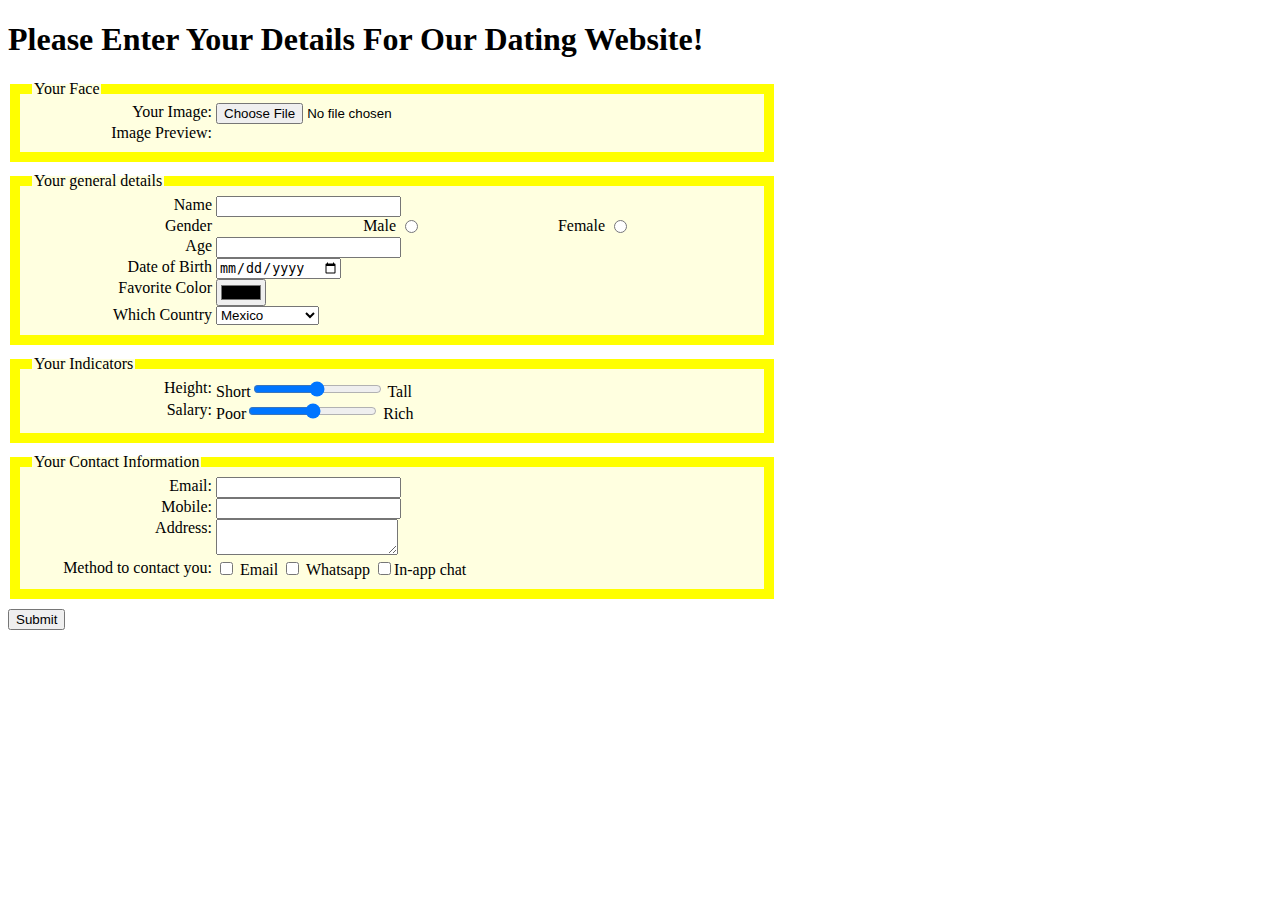
<file: DatingWebsite_Part1.html>
<!DOCTYPE html>
<html lang="en">
<head>
    <meta charset="UTF-8">
    <title>Dating Website</title>
    <link rel="stylesheet" type="text/css" href="Dating%20Website%20CSS.css">
</head>
<body>

<h1>Please Enter Your Details For Our Dating Website!</h1>
<!---#1--->
<fieldset>
    <legend>Your Face</legend>
<label for="avatar" class="class">Your Image:</label>
  <input
            type="file"

            id="avatar"

            name="avatar"

     required>
    <br>
    <label for="preview" class="class">Image Preview:</label>
    <img id="preview" name="preview">


</fieldset>
<!---#2--->
<fieldset>

    <legend>Your general details</legend>

<label for="Name" class="class">Name</label>

    <input type="text" id="Name" required>

    <br>

<label class="class">Gender</label>

    <label for="Male" class="class">Male</label>

    <input type="radio" id="Male"required>

<label for="Female" class="class">Female</label>

    <input type="radio" id="Female" required>

<br>

    <label for="Age" class="class">Age</label>

    <input type="number" id="Age" required>

<br>

    <label for="DOB" class="class">Date of Birth</label>

    <input type="date" id="DOB">

<br>

   <label for="color" class="class">Favorite Color</label>

    <input type="color" id="Color">

<br>

    <label for="Country" class="class">Which Country</label>

<select id="Country">

    <option value="Mexico">Mexico</option>

    <option value="Canada">Canada</option>

    <option value="United States" >United States</option>

    <option value="France">France</option>

    <option value="China">China</option>

    <option value="No Selection">No Selection</option>

</select>

</fieldset>

<!---#3--->

<fieldset>

    <legend>Your Indicators</legend>

    <label for="Height" class="class">Height:</label>

    Short<input type="range" min="0" max="100" id="Height"> Tall

<br>

    <label for="salary" class="class">Salary:</label>

    Poor<input type="range" min="0" max="100" id="Salary"> Rich

</fieldset>

<!---#4--->

<fieldset>

    <legend>Your Contact Information</legend>

    <label for="email" class="class">Email:</label>

    <input type="email" id="email" name="email" required>

    <br>

    <label for="tel" class="class">Mobile:</label>

    <input type="tel" id="tel" name="tel">

    <br>

    <label for="Address" class="class">Address:</label>

    <textarea name="Address" id="Address" name="Address"></textarea>

    <br>

    <label for="Contactinfo" class="class">Method to contact you:</label>

<input type="checkbox" id="Contactinfo" name="Contactinfo"> Email

<input type="checkbox" name="Whatsapp"> Whatsapp

<input type="checkbox" name="In-appchat">In-app chat

</fieldset>

<input type="submit">

</body>

</html>
</file>
